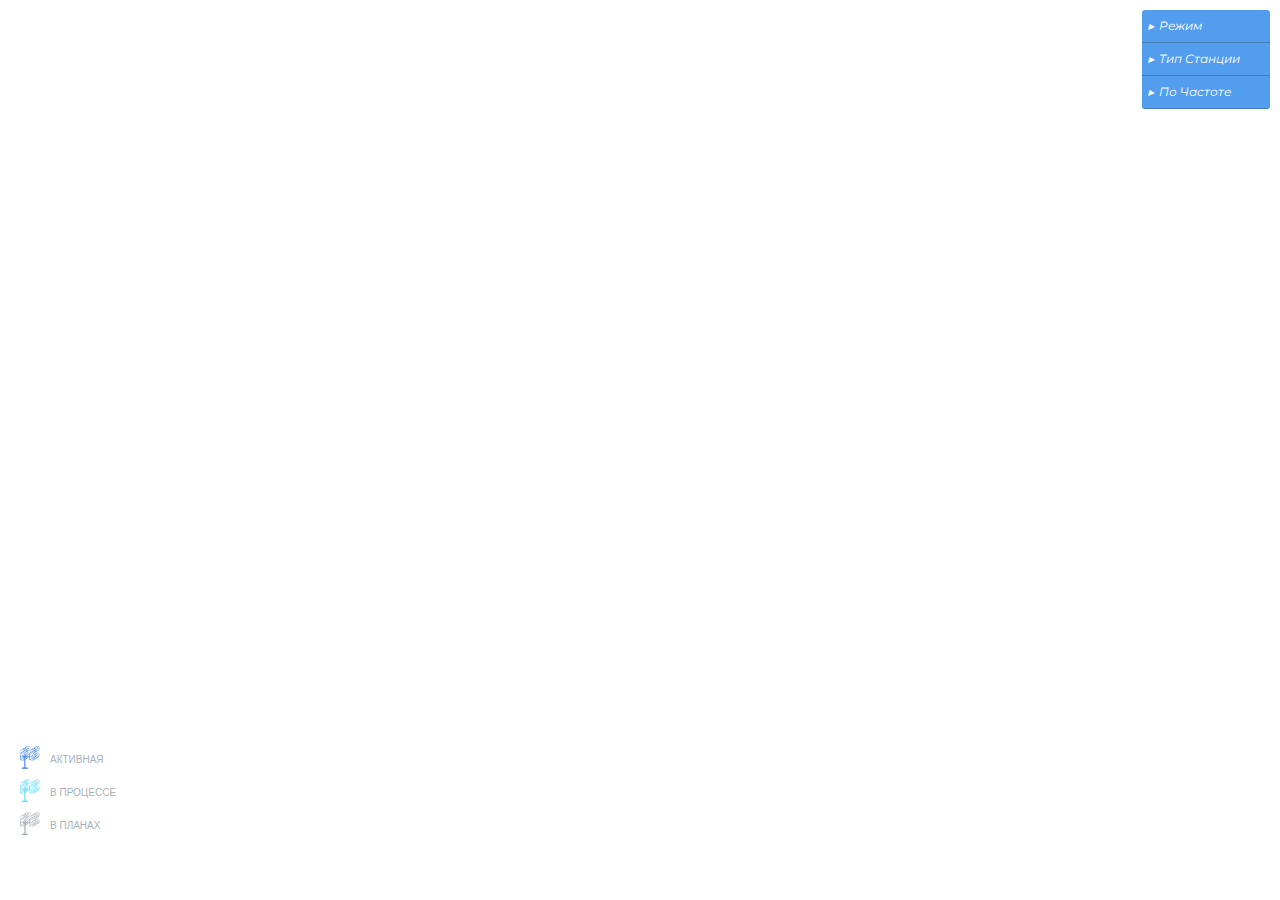
<file: index.html>
<!DOCTYPE html>
<html lang="en">

<head>
    <meta charset="UTF-8">
    <meta http-equiv="X-UA-Compatible" content="IE=edge">
    <meta name="viewport" content="width=device-width, initial-scale=1.0">
    <title>Map</title>
    <link href='https://api.tiles.mapbox.com/mapbox-gl-js/v2.9.2/mapbox-gl.css' rel='stylesheet' />
    <link rel="preconnect" href="https://fonts.googleapis.com">
    <link rel="preconnect" href="https://fonts.gstatic.com" crossorigin>
    <link href="https://fonts.googleapis.com/css2?family=Montserrat:ital@0;1&display=swap" rel="stylesheet">
    <link href="style.css" rel='stylesheet' />
</head>

<body>
    <div id="map"></div>
    <div class="info-field">
        <ul>
            <li>
                <img src="./icons/4A.png">Активная
            </li>
            <li>
                <img src="./icons/4B.png">В процессе
            </li>
            <li>
                <img src="./icons/4C.png">В планах
            </li>
        </ul>
    </div>
    <nav id="listing-group" class="listing-group">

        <!--
        <div class="listing-group-li">
            <div class="listing-group-title">
                <input class="title" type="checkbox" id="status">
                <label for="status">Статус</label>

            </div>
            <div class="listing-group-filter status">

                <input class="filter" data-filtername="status" type="checkbox" id="Активная" checked="checked">
                <label class="filter" for="Активная">Активная</label>

                <input class="filter" data-filtername="status" type="checkbox" id="В процессе" checked="checked">
                <label class="filter" for="В процессе">В процессе</label>

                <input class="filter" data-filtername="status" type="checkbox" id="В планах" checked="checked">
                <label class="filter" for="В планах">В планах</label>
            </div>
        </div>
-->

        <div class="listing-group-li">
            <div class="listing-group-title">
                <input class="title" type="checkbox" id="mode">
                <label for="mode">Режим</label>
            </div>
            <div class="listing-group-filter mode">

                <!--
                <input class="filter" data-filtername="mode" type="checkbox" id="Прием" checked="checked">
                <label for="Прием">Прием</label>
-->

                <input class="filter" data-filtername="mode" type="checkbox" id="Передача" checked="checked">
                <label for="Передача">Управление МКА </label>

            </div>
        </div>


        <div class="listing-group-li">
            <div class="listing-group-title">
                <input class="title" type="checkbox" id="type">
                <label for="type">Тип станции</label>
            </div>
            <div class="listing-group-filter type">

                <input data-filtername="type" class="filter" type="checkbox" id="Завиток" checked="checked">
                <label for="Завиток">Завиток</label>

                <input data-filtername="type" class="filter" type="checkbox" id="Завиток-М" checked="checked">
                <label for="Завиток-М">Завиток-М</label>

                <input data-filtername="type" class="filter" type="checkbox" id="Унискан" checked="checked">
                <label for="Унискан">Унискан</label>

                <input data-filtername="type" class="filter" type="checkbox" id="Вьюнок" checked="checked">
                <label for="Вьюнок">Вьюнок</label>

                <input data-filtername="type" class="filter" type="checkbox" id="Helix" checked="checked">
                <label for="Helix">Helix</label>
            </div>
        </div>

        <div class="listing-group-li">
            <div class="listing-group-title">
                <input class="title" type="checkbox" id="frequencies">
                <label for="frequencies">По частоте</label>
            </div>
            <div class="listing-group-filter frequencies">

                <input data-filtername="frequencies" class="filter" type="checkbox" id=" 136-146 " checked="checked">
                <label for=" 136-146 ">136-146 МГц
                </label>

                <input data-filtername="frequencies" class="filter" type="checkbox" id=" 401-402 " checked="checked">
                <label for=" 401-402 ">401-402 МГц</label>

                <input data-filtername="frequencies" class="filter" type="checkbox" id=" 435-438 " checked="checked">
                <label for=" 435-438 ">435-438 МГц
                </label>

                <input data-filtername="frequencies" class="filter" type="checkbox" id=" 1-2 " checked="checked">
                <label for=" 1-2 ">1-2 ГГц</label>

                <input data-filtername="frequencies" class="filter" type="checkbox" id=" 8 " checked="checked">
                <label for=" 8 ">8 ГГц
                </label>

                <input data-filtername="frequencies" class="filter" type="checkbox" id=" 10 " checked="checked">
                <label for=" 10 ">10 ГГц
                </label>
            </div>
        </div>
    </nav>
    <script src='https://api.tiles.mapbox.com/mapbox-gl-js/v2.9.2/mapbox-gl.js'></script>
    <script src="./map.js"></script>
</body>

</html>
</file>
<file: style.css>
/*@import url('https://fonts.googleapis.com/css2?family=Montserrat:ital@0;1&display=swap');*/

/*
@font-face {
    font-family: 'Montserrat';
    font-style: normal;
    src: url('./fonts/Montserrat-VariableFont_wght.ttf') format('ttf');
}

@font-face {
    font-family: 'Montserrat';
    font-style: italic;
    src: url('./fonts/Montserrat-Italic-VariableFont_wght.ttf') format('ttf');
}
*/

body {
    margin: 0;
    padding: 0;
}

#map {
    position: absolute;
    top: 0;
    bottom: 0;
    width: 100%;
}

/* POPUP */

.mapboxgl-popup {
    /*    font-family: 'Montserrat', sans-serif;*/
    /*            width: 400px;*/
    /*    font: 12px/20px 'Helvetica Neue', Arial, Helvetica, sans-serif;*/
    /*            background-color: aqua;*/
    /*    text-align: center;*/
    /*            color: black;*/
    /*            text-transform: uppercase;*/
    /*            font-weight: 700;*/
    /*            background-color: rgb(89, 229, 247, 0.25;*/
    /*            background-color: blue;*/


}

.mapboxgl-popup ul {
    list-style: none;
    padding-left: 0;
    margin: 0;
    font: 12px/18px "Arial Unicode MS", Helvetica;
    font-family: 'Montserrat', sans-serif;
}

.mapboxgl-popup li {
    text-align: left;
    font-weight: 500;
    /*    text-transform: uppercase;*/
}

.mapboxgl-popup li span {
    color: grey;
    font-weight: 400;
    /*    font-size: 10px;*/
    /*    text-transform: lowercase;*/
}

.mapboxgl-popup li:not(:first-child) span::after {
    content: ' : '
}

.mapboxgl-popup li:first-child {
    font: 12px/20px "Montserrat", sans-serif;
    font-weight: 600;
    font-size: 14px;
    /*    margin-bottom: 2px;*/
    /*    text-transform: uppercase;*/
}

.popup {
    /*            color: #62F1F3;*/

}

/*
        .mapboxgl-popup {
            padding-bottom: 50px;
        }
*/

.mapboxgl-popup-close-button {
    display: none;

}

.mapboxgl-popup-content {
    /*            font: 400 15px/22px 'Source Sans Pro', 'Helvetica Neue', sans-serif;*/
    padding: 0;
    width: 180px;
    border: 1px solid #62F1F3;
    color: #2D73E8;
    /*                        background-color: rgb(89, 229, 247, 0.25;*/
    /*            background-color: aqua;*/
    /*            opacity: 0.25;*/

}

/*
        .mapboxgl-popup-content h3 {
            background: #91c949;
            color: #fff;
            margin: 0;
            padding: 10px;
            border-radius: 3px 3px 0 0;
            font-weight: 700;
            margin-top: -15px;
        }
*/

/*
        .mapboxgl-popup-content h4 {
            margin: 0;
            padding: 10px;
            font-weight: 400;
        }
*/

.mapboxgl-popup-content div {
    padding: 10px;
}

/*
        .mapboxgl-popup-anchor-top .mapboxgl-popup-tip,
        .mapboxgl-popup-anchor-bottom .mapboxgl-popup-tip,
        .mapboxgl-popup-anchor-center .mapboxgl-popup-tip,
        .mapboxgl-popup-anchor-left .mapboxgl-popup-tip,
        .mapboxgl-popup-anchor-right .mapboxgl-popup-tip,
        .mapboxgl-popup-anchor-bottom-right .mapboxgl-popup-tip,
        .mapboxgl-popup-anchor-bottom-left .mapboxgl-popup-tip,
        .mapboxgl-popup-anchor-top-right .mapboxgl-popup-tip,
        .mapboxgl-popup-anchor-top-left .mapboxgl-popup-tip {
            display: none !important;
        }
*/

.mapboxgl-popup-anchor {
    /*            background-color: #62F1F3;*/
}

.mapboxgl-popup-anchor-top > .mapboxgl-popup-content {
    /*            margin-top: 15px;*/

}

.mapboxgl-popup-anchor-top > .mapboxgl-popup-tip {
    /*            border-bottom-color: #91c949;*/
}

/* INFO-FIELD */

.info-field {
    position: absolute;
    bottom: 40px;
    left: 10px;
    z-index: 1;
/*    border: 1px solid #3987db;*/
    background-color: #fff;
    font: 10px/18px "Mostserrat", Helvetica, sans-serif;
/*    font-style: italic;*/
    color: #979EA9;
    opacity: 0.8;
    border-radius: 5px;
}

.info-field ul {
    list-style: none;
    padding-left: 0;
    padding: 10px;
    margin: 0;
    text-transform: uppercase;
    padding-bottom: 20px;

}

.info-field li {
    display: flex;
    justify-content: left;
    align-items: end;
    border-radius: 3px;
    padding: 5px 0;
    padding-right: 15px;
}

.info-field img {
    width: 20px;
    margin-right: 10px;
}

/* FILTER */

/*        .mapxboxgl-popup-content {}*/
.listing-group {
    font: 12px/20px "Arial Unicode MS", Helvetica, sans-serif;
    font-family: 'Montserrat', sans-serif;
    font-style: italic;
    font-weight: 400;
    position: absolute;
    top: 10px;
    right: 10px;
    z-index: 1;
    border-radius: 3px;
    max-width: 20%;
    min-width: 125px;
    color: #fff;
    opacity: 0.9;
}





.listing-group input[type='checkbox']:first-child + label {
    /*    border-radius: 3px 3px 0 0;*/
}

/*
.listing-group-title input[id='frequencies'] + label {
    border-radius: 0 0 3px 3px;
}
*/

.listing-group label:last-child {
    /*    border-radius: 0 0 3px 3px;*/
    border: none;
}

.listing-group input[type='checkbox'] {
    display: none;
}

.listing-group-li:first-child .listing-group-title input[type='checkbox'] + label {
    border-radius: 3px 3px 0 0;
}

.listing-group-li:last-child .listing-group-title input[type='checkbox']:not(:checked) + label {
    border-radius: 0 0 3px 3px;
}

.listing-group-li:last-child .listing-group-filter input[type='checkbox'] + label:last-child {
    border-radius: 0 0 3px 3px;
}


.listing-group input[type='checkbox'] + label {
    background-color: #4093ed;
    display: block;
    cursor: pointer;
    padding: 6px;
    border-bottom: 1px solid rgba(0, 0, 0, 0.25);
    padding-right: 30px;
}

.listing-group input[type='checkbox'] + label {
    /*    background-color: #3386c0;*/
    text-transform: capitalize;
}

.listing-group-title input[type='checkbox'] + label:before {
    content: '▸';
    margin-right: 5px;
}

.listing-group input[type='checkbox'] + label:hover,
.listing-group input[type='checkbox']:checked + label {
    background-color: #3987db;
}

.listing-group-title input[type='checkbox']:checked + label:before {
    content: '▾';
    margin-right: 5px;
}

/* */

.listing-group-filter {
    display: none;
}

.listing-group-filter input[type='checkbox'] + label:hover,
.listing-group-filter input[type='checkbox']:checked + label {
    background-color: #2e73e7;

}

.listing-group-filter input[type='checkbox']:checked + label {
    box-shadow: inset 0px 1px 1px #305da5;
}

.listing-group-filter input[type='checkbox'] + label {
    background-color: #4093ed;
    padding: 5px;
    font-size: 10px;
}

/*.listing-group-filter input[type='checkbox']:checked + label {}*/

/*.listing-group-filter input[type='checkbox'] + label  */

.listing-group-filter input[type='checkbox']:checked + label:before {
    content: '⬝';
    margin-right: 4px;
}

.listing-group-filter input[type='checkbox'] + label {
    padding-left: 7px;
    padding-top: 4px;
    padding-bottom: 4px;
}

.mode input[type='checkbox']:first-child + label {
/*    display: none;*/
/*    visibility: hidden;*/
/*    z-index: -2;*/
/*    position: absolute;*/
} 



/*
@media only screen and (max-width: 768px) {
    .listing-group {
        font: 10px/18px;
    }

    .listing-group input[type='checkbox'] + label {
        padding-right: 15px;
    }

    .listing-group-filter input[type='checkbox'] + label {
        padding-left: 4px;
    }

    .listing-group-title input[type='checkbox'] + label:before {
        margin-right: 2px;
    }

    .listing-group-title input[type='checkbox']:checked + label:before {
        margin-right: 2px;
    }
}

@media only screen and (max-width: 576px) {

    .listing-group,
    .listing-group-filter {
                font: 8px/16px;
        font-size: 2.1vw;
        line-height: 3.3vw;
    }

    .listing-group input[type='checkbox'] + label {
        padding: 1.1vw;
        padding-right: 10px;
    }
}
*/
</file>
